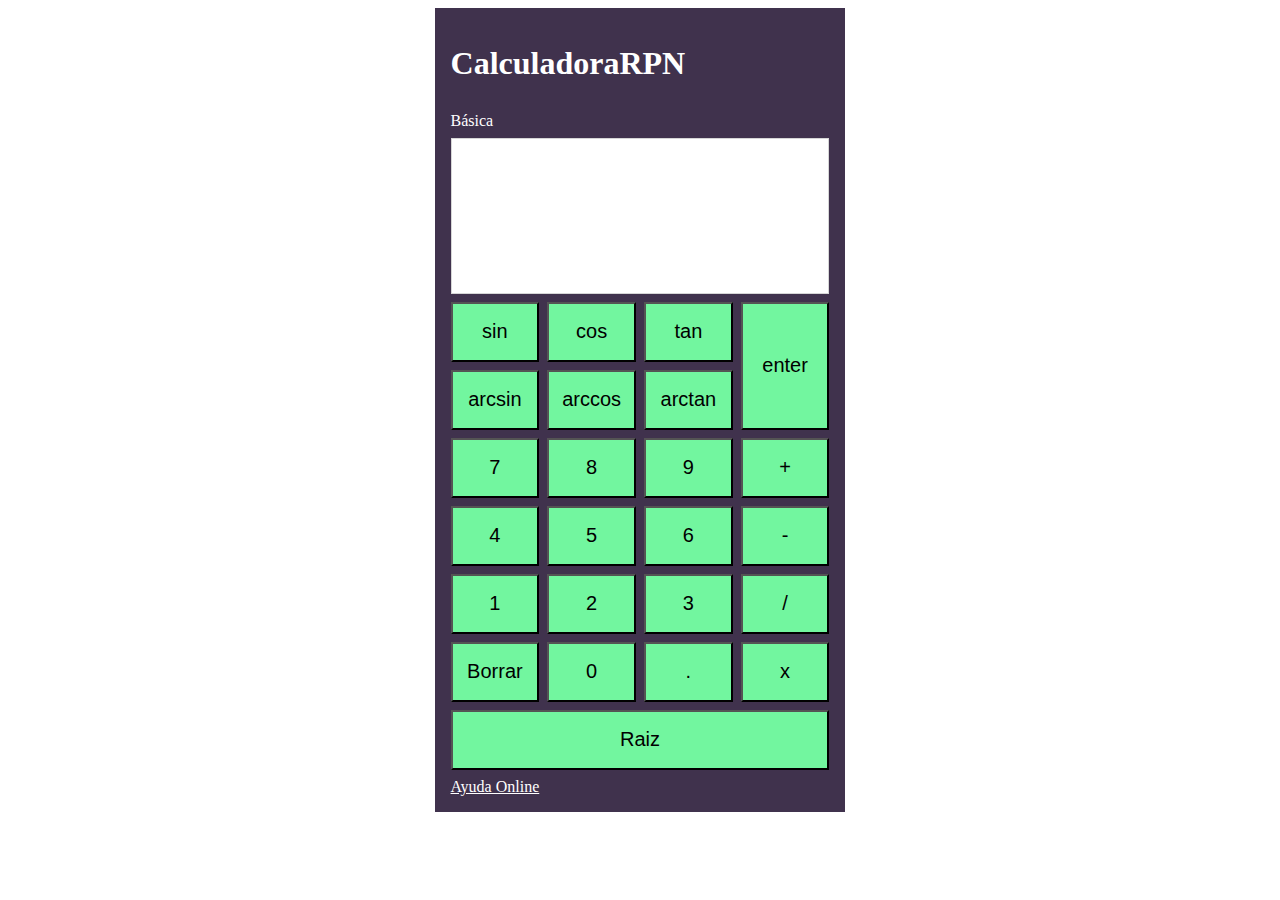
<file: index.html>
<!DOCTYPE html>
<html lang="es">
<head>
    <meta charset="UTF-8" />
    <title>Calculadora RPN</title>
    <meta name ="author" content ="Javier Novella Tomas" />
    <meta name ="description" content ="Calculadora rpn" />
    <meta name ="keywords" content ="javascript, calculadora" />
    <meta name ="viewport" content ="width=device-width, initial-scale=1.0" />
    <script src="CalculadoraRPN.js"></script>
    <link rel="stylesheet" type="text/css" href="CalculadoraRPN.css" />
</head>
<body>
    <section>
        <h1>CalculadoraRPN</h1>
        <label for="resultado">Básica</label>
        <textarea id="resultado" name="textarea" cols="1" disabled></textarea>

        <input type="button" value="sin" onClick = "calculadora.seno()">
        <input type="button" value="cos" onClick = "calculadora.coseno()">
        <input type="button" value="tan" onClick = "calculadora.tangente()">
        <input type="button" value="enter" onClick = "calculadora.enter()">
        <input type="button" value="arcsin" onClick = "calculadora.arcseno()">
        <input type="button" value="arccos" onClick = "calculadora.arccoseno()">
        <input type="button" value="arctan" onClick = "calculadora.arctangente()">
        <input type="button" value="7" onClick = "calculadora.digitos(7)">
        <input type="button" value="8" onClick = "calculadora.digitos(8)">
        <input type="button" value="9" onClick = "calculadora.digitos(9)">
        <input type="button" value="+" onClick = "calculadora.suma()">
        <input type="button" value="4" onClick = "calculadora.digitos(4)">
        <input type="button" value="5" onClick = "calculadora.digitos(5)">
        <input type="button" value="6" onClick = "calculadora.digitos(6)">
        <input type="button" value="-" onClick = "calculadora.resta()">
        <input type="button" value="1" onClick = "calculadora.digitos(1)">
        <input type="button" value="2" onClick = "calculadora.digitos(2)">
        <input type="button" value="3" onClick = "calculadora.digitos(3)">
        <input type="button" value="/" onClick = "calculadora.division()">
        <input type="button" value="Borrar" onClick = "calculadora.mBorrar()">
        <input type="button" value="0" onClick = "calculadora.digitos(0)">
        <input type="button" value="." onClick = "calculadora.punto()">
        <input type="button" value="x" onClick = "calculadora.multiplicacion()">
        <input type="button" value="Raiz" onClick = "calculadora.raiz()">
        <a accesskey="A" tabindex="1" href="ayuda.html">Ayuda Online</a>
    </section>
</body>
</html>
</file>
<file: CalculadoraRPN.css>
/*Especificidad: 001*/
body{
    display: flex;
    justify-content: center;
}
/*Especificidad: 001*/
section{
    display: grid;
    grid-template-columns: 1fr 1fr 1fr 1fr;
    grid-gap: 0.5em;
    background-color: #40324d;
    color: #ffffff;
    padding: 1em;
}
/*Especificidad: 001*/
h1{
    grid-column: span 4;
}
/*Especificidad: 001*/
input{
    font-size: 20px;
    color: #000000;
    background-color: #72f69f;
    height: 3em;
}
/*Especificidad: 001*/
textarea{
    resize: none;
    font-size: 25px;
    color: #000000;
    background-color: #ffffff;
    grid-column: span 4;
    height: 6em;
}
/*Especificidad: 021*/
input[type=button][value="enter"]{
    grid-row: span 2;
    height: 6.4em;
}
a{
    color: #ffffff;
}
/*Especificidad: 021*/
input[type=button][value="Raiz"]{
    grid-column: span 4;
}
</file>
